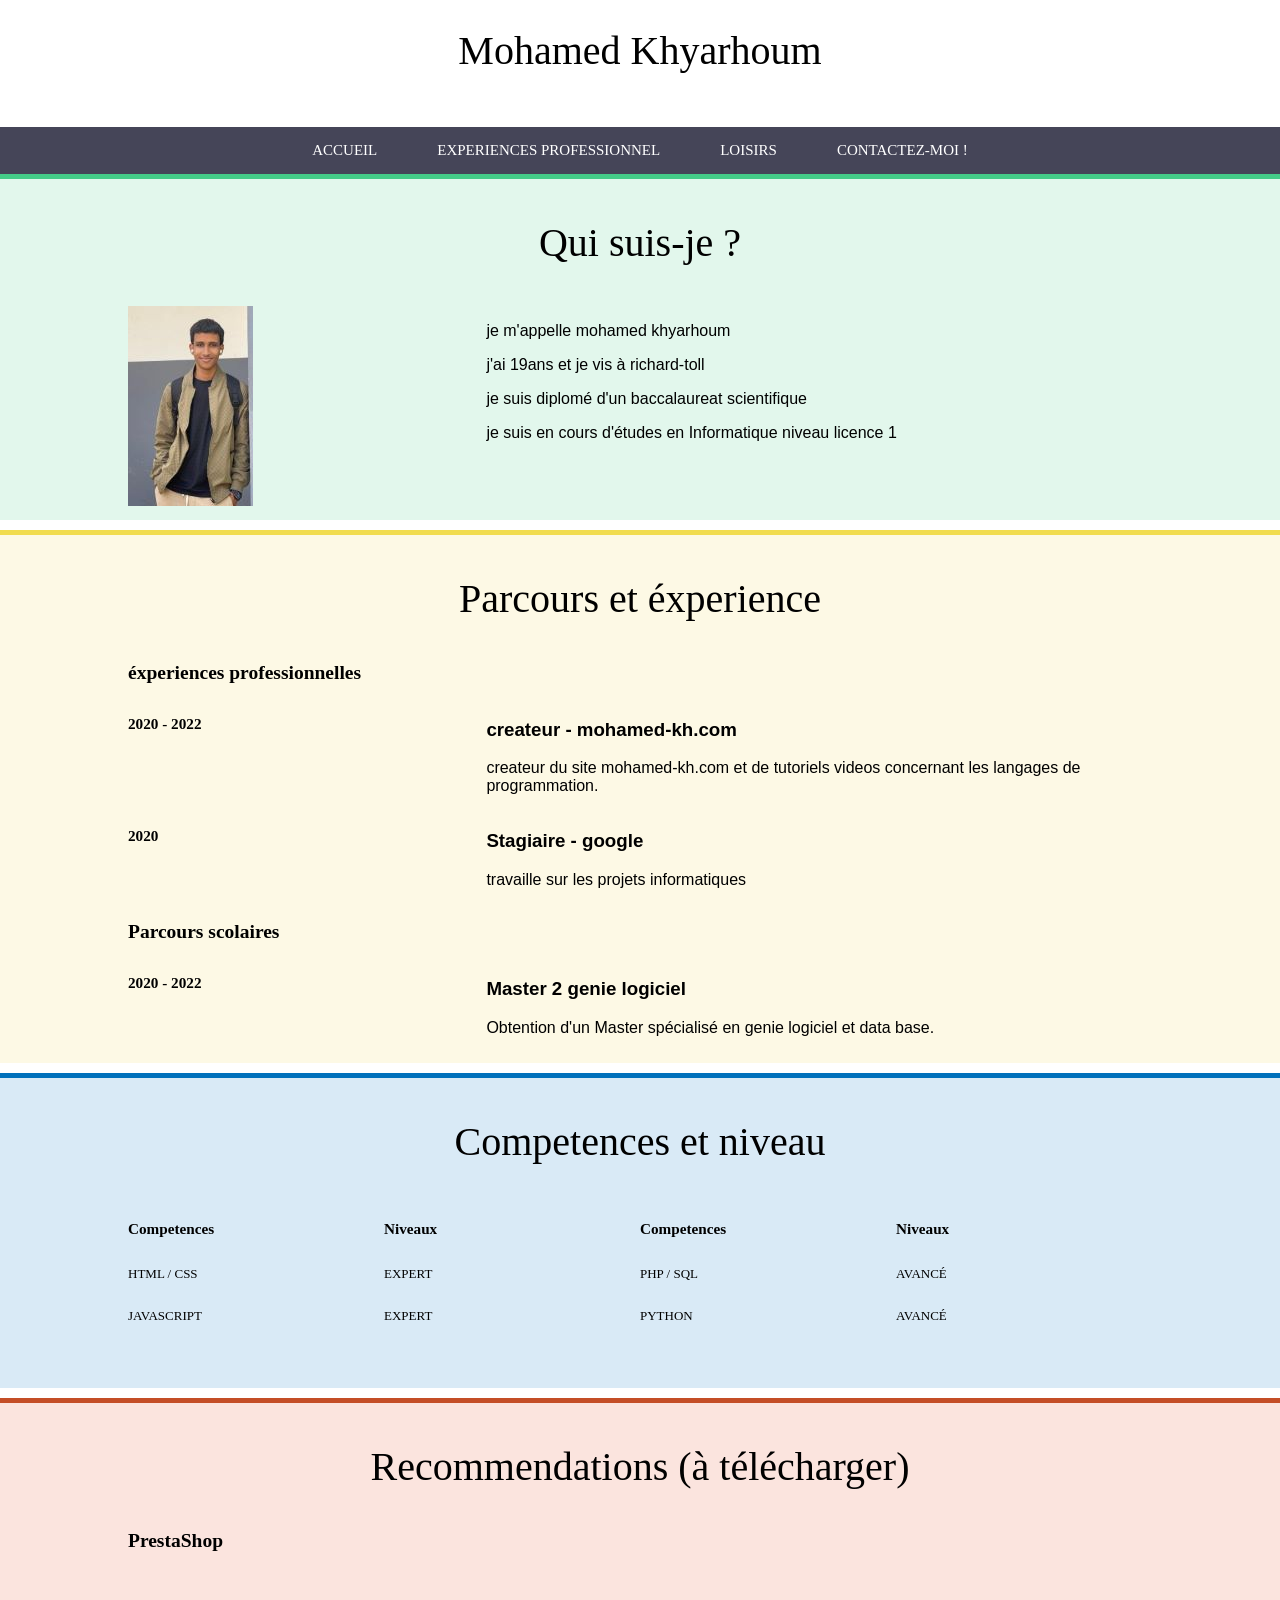
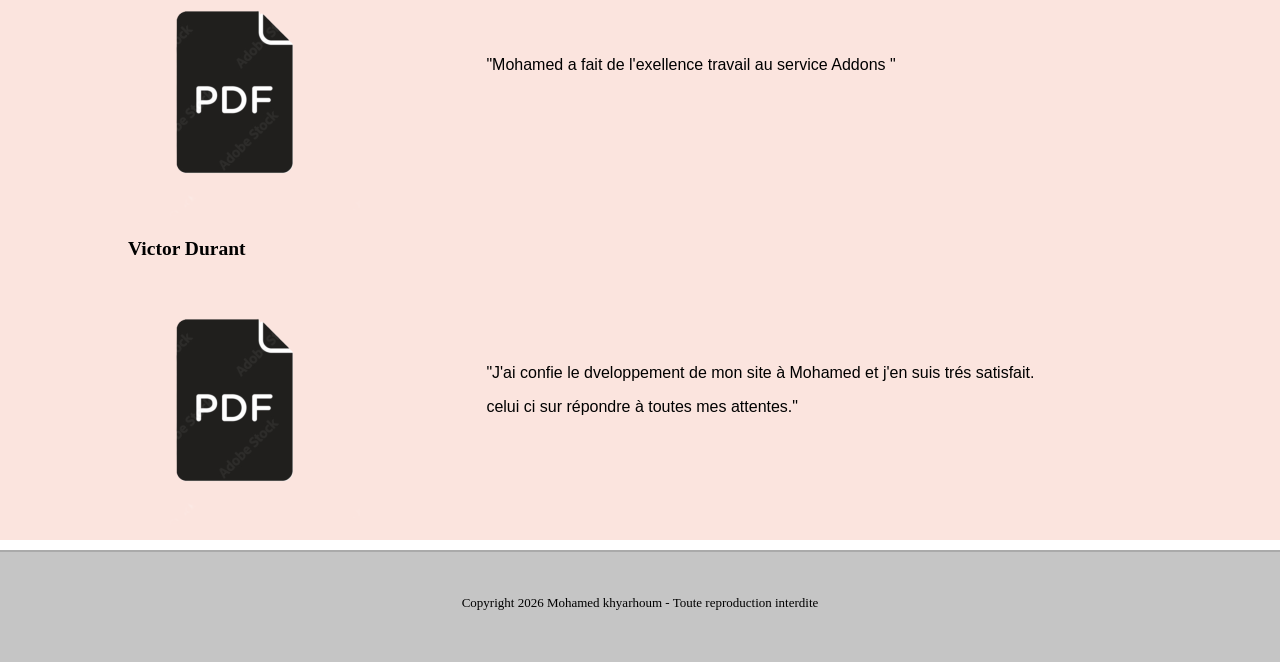
<file: index.html>
<!DOCTYPE html>
<html lang="fr">
<head>
    <meta charset="UTF-8">
    <link rel="stylesheet" href="style.css">
    <meta name="viewport" content="width=device-width, initial-scale=1.0">
    <meta name="description" content="présentation de Mohamed khyarhoum - CV">
    <title>Mon CV en ligne</title>
</head>
<body>
    <header>
        <h1>Mohamed Khyarhoum</h1>
    </header>
    <nav>
        <div class="table">
            <ul>
                <li class="menu-ind">
                    <a href="index.html" target="_blank">Accueil</a>
                </li>
                <li class="menu-exp">
                    <a href="Experience.html" target="_blank">Experiences professionnel</a>
                </li>
                <li class="menu-loi">
                    <a href="Loisirs.html" target="_blank">Loisirs</a>
                </li>
                <li class="menu-con">
                    <a href="Contact.html" target="_blank">Contactez-moi !</a>
                </li>
            </ul>
        </div>
    </nav>
    <article>
        <section class="presentation">
            <h1>Qui suis-je ? </h1>
            <div class="sec">
                <div class="left">
                    <img src="ma poto.jpg" alt="ma poto"/>
                </div>
                <div class="right">
                    <p>je m'appelle mohamed khyarhoum</p>
                    <p>j'ai 19ans et je vis à richard-toll</p>
                    <p>je suis diplomé d'un baccalaureat scientifique </p>
                    <p>je suis en cours d'études  en Informatique niveau licence 1</p>
                </div>
            </div>
        </section>
        <section class="parcours">
            <h1>Parcours et éxperience</h1>
            <div class="sec">
                <h2>éxperiences professionnelles</h2>
                <div class="exp">
                    <div class="left">
                        <h3>2020 - 2022</h3>
                    </div>
                    <div class="right">
                        <h3>createur - mohamed-kh.com</h3>
                        <p>createur du site mohamed-kh.com et de tutoriels videos concernant les langages de programmation.</p>
                    </div>
                </div>
                <div class="exp">
                    <div class="left">
                        <h3>2020 </h3>
                    </div>
                    <div class="right">
                        <h3>Stagiaire - google </h3>
                        <p>travaille sur les projets informatiques<p>
                    </div>
                </div>
                <h2>Parcours scolaires </h2>
                <div class="exp">
                    <div class="left">
                        <h3>2020 - 2022</h3>
                    </div>
                    <div class="right">
                        <h3>Master 2 genie logiciel </h3>
                        <p>Obtention d'un Master spécialisé en genie logiciel et data base. </p>
                    </div>
                </div>
            </div>
        </section>
        <section class="competences">
            <h1>Competences et niveau</h1>
            <div class="sec">
                <div class="cleft">
                    <div class="sous">
                        <div class="sousleft"><h3>Competences</h3></div>
                        <div class="sousright"><h3>Niveaux </h3></div>
                    </div>
                    <div class="sous">
                        <div class="sousleft"><p>HTML / CSS</p></div>
                        <div class="sousright"><p>EXPERT</p></div>
                    </div>
                    <div class="sous">
                        <div class="sousleft"><p>JAVASCRIPT</p></div>
                        <div class="sousright"><p>EXPERT</p></div>
                    </div>
                </div>
                <div class="cright">
                      <div class="sous">
                        <div class="sousleft"><h3>Competences</h3></div>
                        <div class="sousright"><h3>Niveaux </h3></div>
                    </div>
                    <div class="sous">
                        <div class="sousleft"><p>PHP / SQL</p></div>
                        <div class="sousright"><p>AVANCÉ</p></div>
                    </div>
                    <div class="sous">
                        <div class="sousleft"><p>PYTHON</p></div>
                        <div class="sousright"><p>AVANCÉ</p></div>
                    </div>
                </div>
            </div>
        </section>
        <section class="recommandation">
            <h1>Recommendations (à télécharger)</h1>
            <div class="sec">
                <div class="reco">
                    <h2>PrestaShop</h2>
                    <div class="left">
                        <a href="sys.pdf" target="_blank"><img src="pdf.png"></a>
                    </div>
                    <div class="right">
                        <br><br><br><br><p>"Mohamed a fait de l'exellence travail au service Addons " </p>
                    </div>
                </div>
                <div class="reco">
                    <h2>Victor Durant</h2>
                    <div class="left">
                        <a href="UADB.pdf" target="_blank"><img src="pdf.png"></a>
                    </div>
                    <div class="right">
                        <br><br><br><br><p>"J'ai confie le dveloppement de mon site à Mohamed et j'en suis trés satisfait.</p>
                        <p>celui ci sur répondre à toutes mes attentes."</p>
                    </div>
                </div>
            </div>
        </section>
    </article>
    <footer>
        <p>Copyright 2026 Mohamed khyarhoum - Toute reproduction interdite</p>
    </footer>
</body>
</html>
</file>
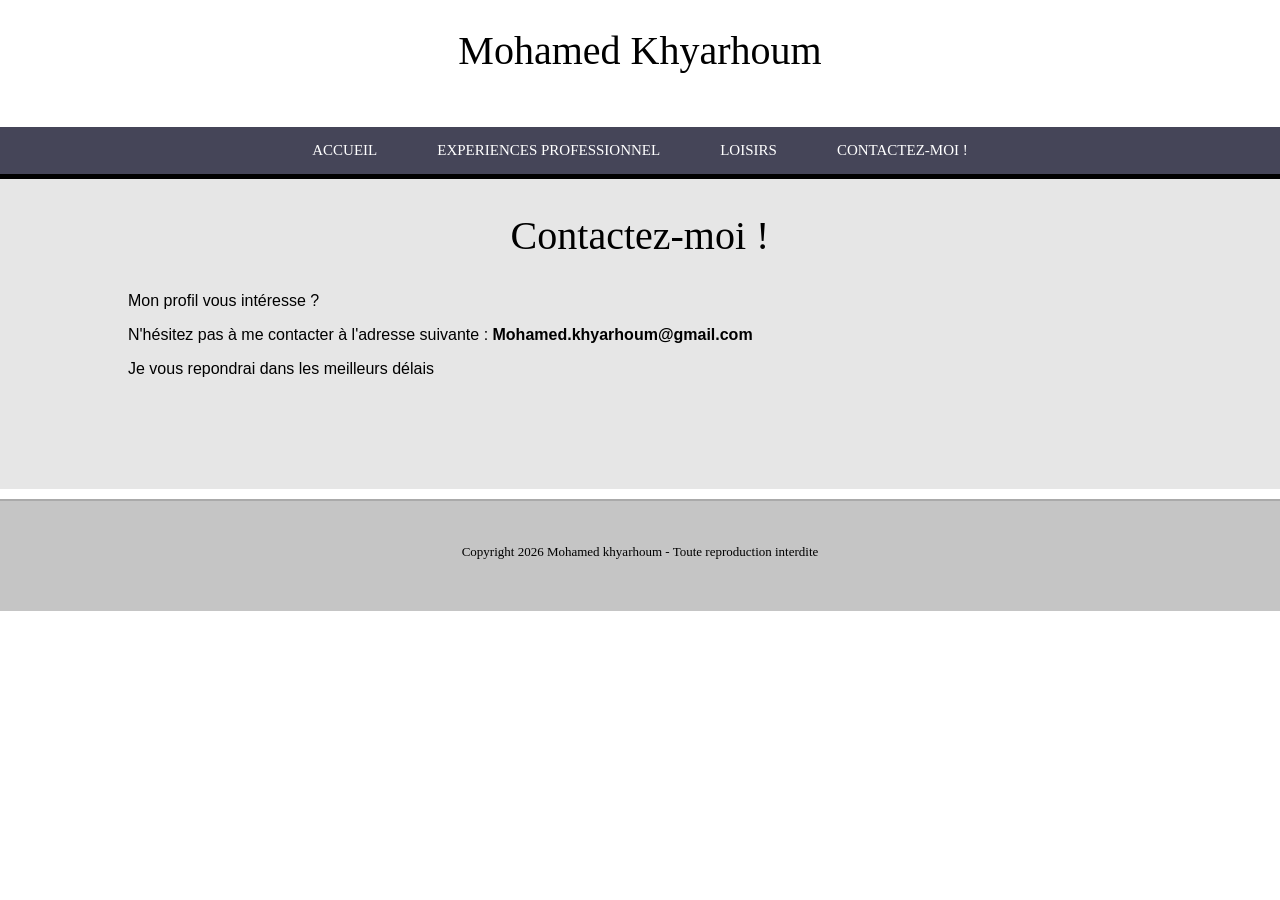
<file: Contact.html>
<!DOCTYPE html>
<html lang="fr">
<head>
    <meta charset="UTF-8">
    <link rel="stylesheet" href="style.css">
    <meta name="viewport" content="width=device-width, initial-scale=1.0">
    <title>Mon CV en ligne</title>
</head>
<body>
    <header>
        <h1>Mohamed Khyarhoum</h1>
    </header>
    <nav>
        <div class="table">
            <ul>
                <li class="menu-ind">
                    <a href="index.html" target="_blank">Accueil</a>
                </li>
                <li class="menu-exp">
                    <a href="Experience.html" target="_blank">Experiences professionnel</a>
                </li>
                <li class="menu-loi">
                    <a href="Loisirs.html" target="_blank">Loisirs</a>
                </li>
                <li class="menu-con">
                    <a href="Contact.html" target="_blank">Contactez-moi !</a>
                </li>
            </ul>
        </div>
    </nav>
    <section class="rouge">
        <h1>Contactez-moi !</h1>
        <div class="sec">
            <div class="cont">
                <p>Mon profil vous intéresse ?</p>
                <p>N'hésitez pas à me contacter à l'adresse suivante : <strong>Mohamed.khyarhoum@gmail.com</strong></p>
                <p>Je vous repondrai dans les meilleurs délais</p>
            </div>
        </div>
    </section>
    <footer>
        <p>Copyright 2026 Mohamed khyarhoum - Toute reproduction interdite</p>
    </footer>
</body>
</html>
</file>
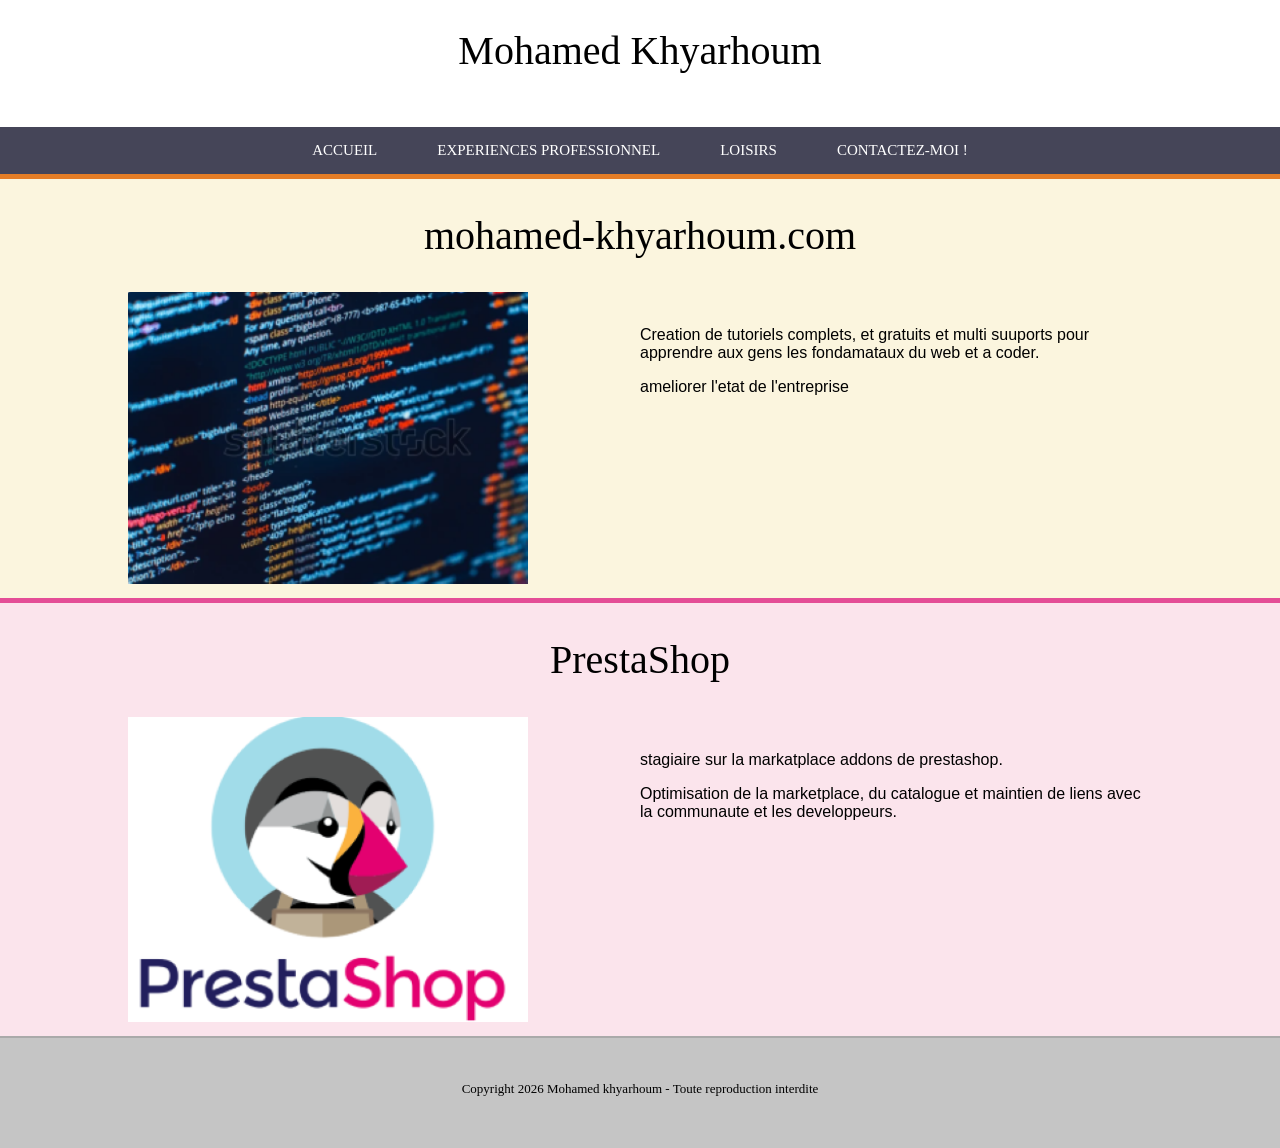
<file: Experience.html>
<!DOCTYPE html>
<html lang="fr">
<head>
    <meta charset="UTF-8">
    <link rel="stylesheet" href="style.css">
    <meta name="viewport" content="width=device-width, initial-scale=1.0">
    <meta name="description" content="Decouvrez mes experiences professionnels passes">
    <title>Mon CV en ligne</title>
</head>
<body>
    <header>
        <h1>Mohamed Khyarhoum</h1>
    </header>
    <nav>
        <div class="table">
            <ul>
                <li class="menu-ind">
                    <a href="index.html" target="_blank">Accueil</a>
                </li>
                <li class="menu-exp">
                    <a href="Experience.html" target="_blank">Experiences professionnel</a>
                </li>
                <li class="menu-loi">
                    <a href="Loisirs.html" target="_blank">Loisirs</a>
                </li>
                <li class="menu-con">
                    <a href="Contact.html" target="_blank">Contactez-moi !</a>
                </li>
            </ul>
        </div>
    </nav>
    <section class="orange">
        <h1>mohamed-khyarhoum.com</h1>
        <div class="sec">
            <div class="leftexp">
                <a href="http://pierre-giraud.com" target="_blank"><img src="tut.png" alt="mon site"></a>
            </div>
            <div class="rightexp"><br>
                <p>Creation de tutoriels complets, et gratuits et multi suuports pour apprendre aux gens les fondamataux du web et a coder.</p>
                <p>ameliorer l'etat de l'entreprise</p>
            </div>
        </div>
    </section>
    <section class="rose">
        <h1>PrestaShop</h1>
        <div class="sec">
            <div class="leftexp">
                <a href="http://prestaShop.com" target="_blank"><img src="presta.png" alt="Prestashop"></a>
            </div>
            <div class="rightexp"><br>
                <p>stagiaire sur la markatplace addons de prestashop.</p>
                <p>Optimisation de la marketplace, du catalogue et maintien de liens avec la communaute et les developpeurs. </p>
            </div>
        </div>
    </section>
    <footer>
        <p>Copyright 2026 Mohamed khyarhoum - Toute reproduction interdite</p>
    </footer>
</body>
</html>
</file>
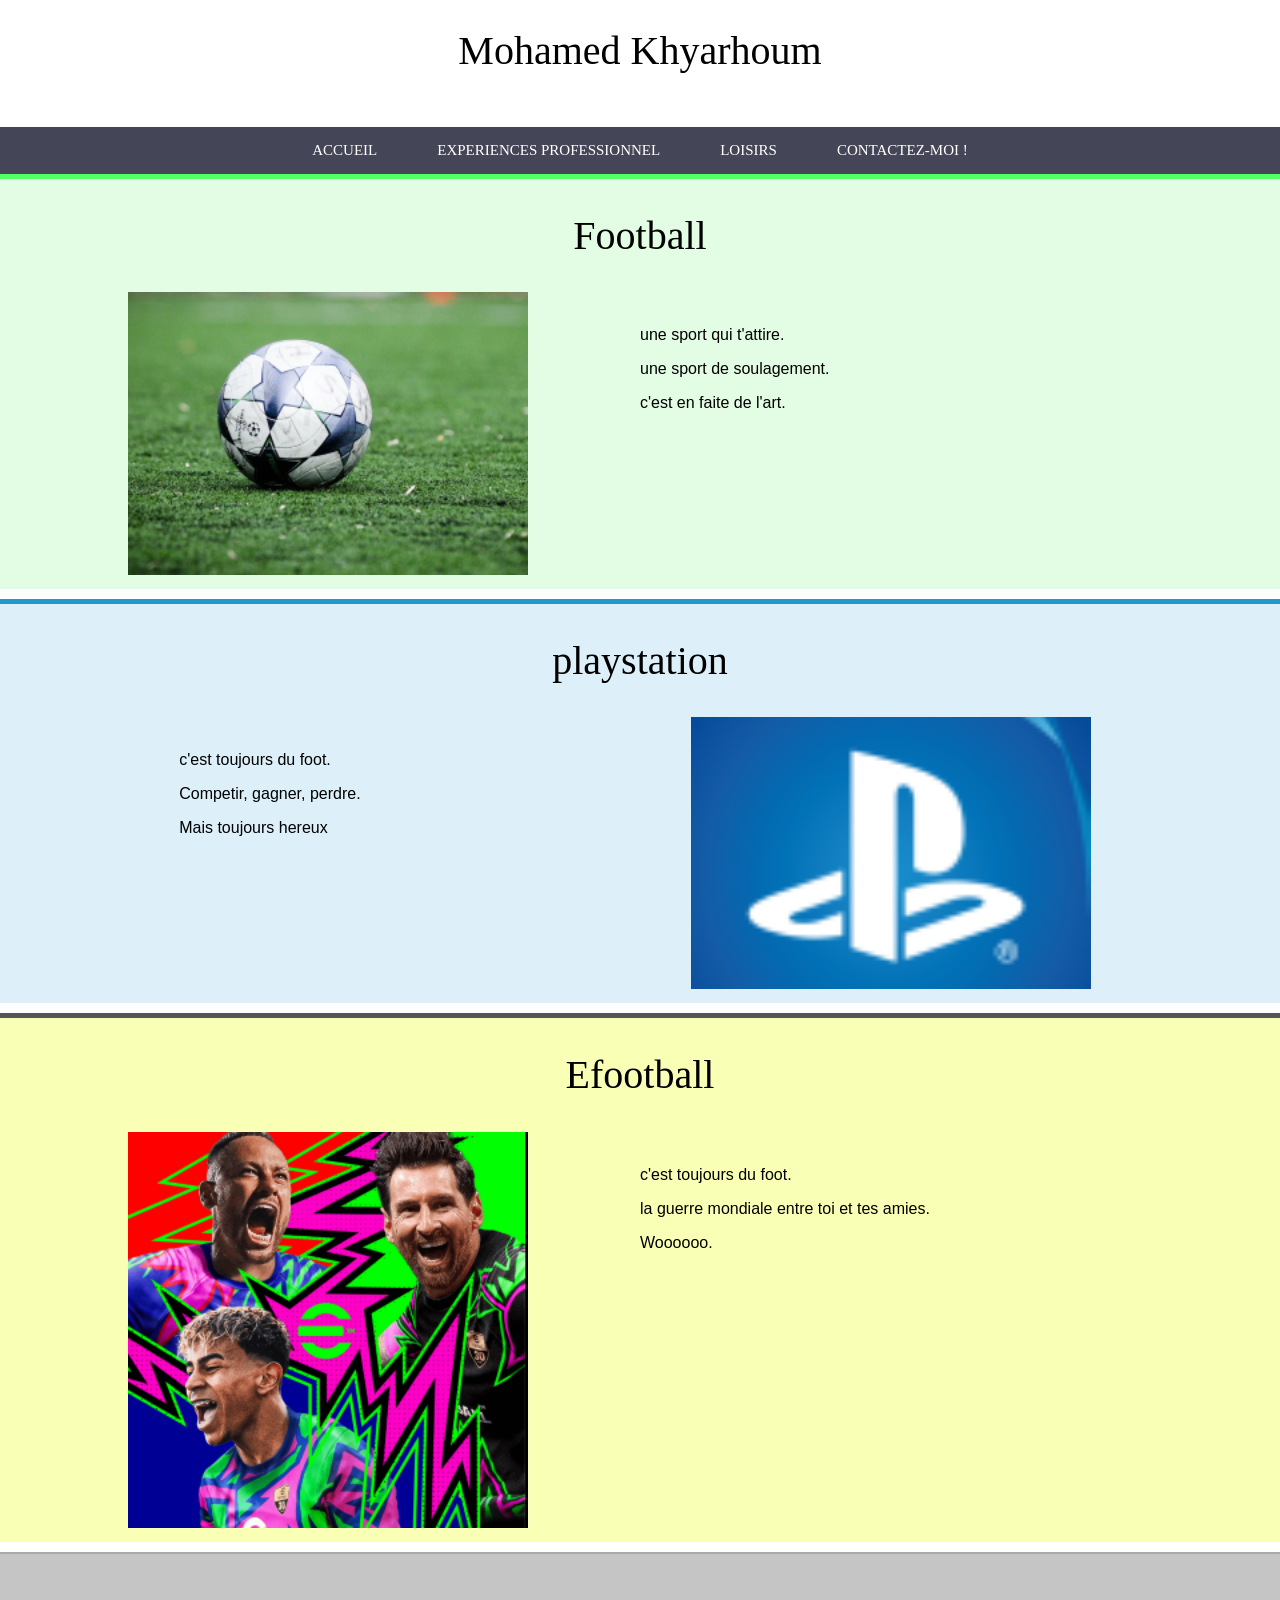
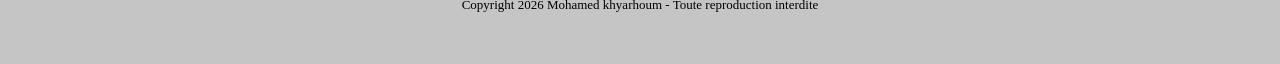
<file: Loisirs.html>
<!DOCTYPE html>
<html lang="fr">
<head>
    <meta charset="UTF-8">
    <link rel="stylesheet" href="style.css">
    <meta name="viewport" content="width=device-width, initial-scale=1.0">
    <title>Mon CV en ligne</title>
</head>
<body>
    <header>
        <h1>Mohamed Khyarhoum</h1>
    </header>
    <nav>
        <div class="table">
            <ul>
                <li class="menu-ind">
                    <a href="index.html" target="_blank">Accueil</a>
                </li>
                <li class="menu-exp">
                    <a href="Experience.html" target="_blank">Experiences professionnel</a>
                </li>
                <li class="menu-loi">
                    <a href="Loisirs.html" target="_blank">Loisirs</a>
                </li>
                <li class="menu-con">
                    <a href="Contact.html" target="_blank">Contactez-moi !</a>
                </li>
            </ul>
        </div>
    </nav>
    <section class="vert">
        <h1>Football</h1>
        <div class="sec">
            <div class="leftexp">
                <img src="foot.png" alt="footbal"/>
            </div>
            <div class="rightexp"><br>
                <p>une sport qui t'attire.</p>
                <p>une sport de soulagement.</p>
                <p>c'est en faite de l'art.</p>
            </div>
        </div>
    </section>
    <section class="blue">
        <h1>playstation</h1>
        <div class="sec">
            <div class="rightexp"><br>
                <p>c'est toujours du foot.</p>
                <p>Competir, gagner, perdre.</p>
                <p>Mais toujours hereux</p>
            </div>
            <div class="leftexp">
                <img src="play.png" alt="playstation"/>
            </div>
        </div>
    </section>
    <section class="jaune">
        <h1>Efootball</h1>
        <div class="sec">
            <div class="leftexp">
                <img src="efoot.png" alt="footbal"/>
            </div>
            <div class="rightexp"><br>
                <p>c'est toujours du foot.</p>
                <p>la guerre mondiale entre toi et tes amies.</p>
                <p>Woooooo.</p>
            </div>
        </div>
        </div>
    </section>
    <footer>
        <p>Copyright 2026 Mohamed khyarhoum - Toute reproduction interdite</p>
    </footer>
</body>
</html>
</file>
<file: style.css>
body{
    font-size: "Century Gothic", calibri, serif;
    font-size: 13px;
    margin: 0px;
    padding: 0px;
}

h1{
    font-size: 40px;
    font-weight: normal;
    text-align: center;
}

header{
    height: 100px;
}

footer{
    height: 80px;
    padding-top: 30px;
    text-align: center;
    background-color: #c5c5c5;
    border-top: 2px solid #AAA;
}
nav{
    width: 100%;
    background-color: #454558;
}

nav ul{
    margin: 0px;
    padding: 0px;
}

nav li{
    list-style-type: none;
    float: left;
}

nav a{
    display: inline-block;
    text-decoration: none;
    padding: 15px 30px;
    color: #FFF;
    text-transform: uppercase;
    font-size: 15px;
}
.table{
    margin: 0 auto;
    display: table;
}

.menu-ind:hover, .presentation{
    border-top: 5px solid #4c8;
    background-color: rgba(64, 200, 130, 0.15);
}
.menu-exp:hover, .parcours{
    border-top: 5px solid #f1dc4f;
    background-color: rgba(241, 211, 79, 0.15);
}
.menu-loi:hover, .competences{
    border-top: 5px solid #0070BB;
    background-color: rgba(000, 112, 192, 0.15);
}
.menu-con:hover, .recommandation{
    border-top: 5px solid #c44d26;
    background-color: rgba(228, 77, 38, 0.15);
}
nav li:hover a{
   padding: 10px 30px 15px 30px;
}

section{
    width: 100%;
    min-height: 300px;
    padding-bottom: 10px;
    margin-bottom: 10px;
}

.sec{
    margin: 0px 10%;
}

.left{
    float: left;
    width: 30%;
}

.right{
    float: left;
    width: 65%;
    margin-left: 5%;
}

.cleft , .cright, .sousleft, .sousright{
    width: 50%;
    float: left;
}

.sec::after, .exp::after, .reco::after{
    content:"";
    display: table;
    clear: both;
}

.orange{
    border-top: 5px solid #e47d26;
    background-color: rgba(228, 187, 38, 0.15);
    margin-bottom: 0px;
}
.rose{
    border-top: 5px solid #e44d96;
    background-color: rgba(228, 77, 128, 0.15);
    margin-bottom: 0px;
}

.leftexp{
    width: 45%;
    float: left;
}

.rightexp{
    width: 50%;
    float: left;
    margin-left: 5%;
}

.leftexp img{
    width: 100%;
    max-width: 400px;
}

.vert{
    border-top: 5px solid #5f6;
    background-color: rgba(70, 240, 80, 0.15);
}
.blue{
    border-top: 5px solid #29c;
    background-color: rgba(30, 152, 212, 0.15);
}
.jaune{
    border-top: 5px solid #555;
    background-color: rgba(240, 255, 69, 0.4);
}

.rouge{
    border-top: 5px solid #000;
    background-color: rgba(88, 88, 88, 0.15);
}

.right, .rightexp, .cont{
    font-family: 'Segoe UI', Tahoma, Geneva, Verdana, sans-serif;
    font-size: 16px;
    font-weight: 400;
}

@media screen and (max-width: 780px) {
    header{
        height: 50px;
    }
    h1{
        font-size: 28px;
        margin: 20px 0px 0px 0px;
    }
    nav li a {
        font-size: 12px;
        padding: 10px;
    }
    nav li:hover a {
        padding: 5px 10px 10px 10px;
    }
}
</file>
